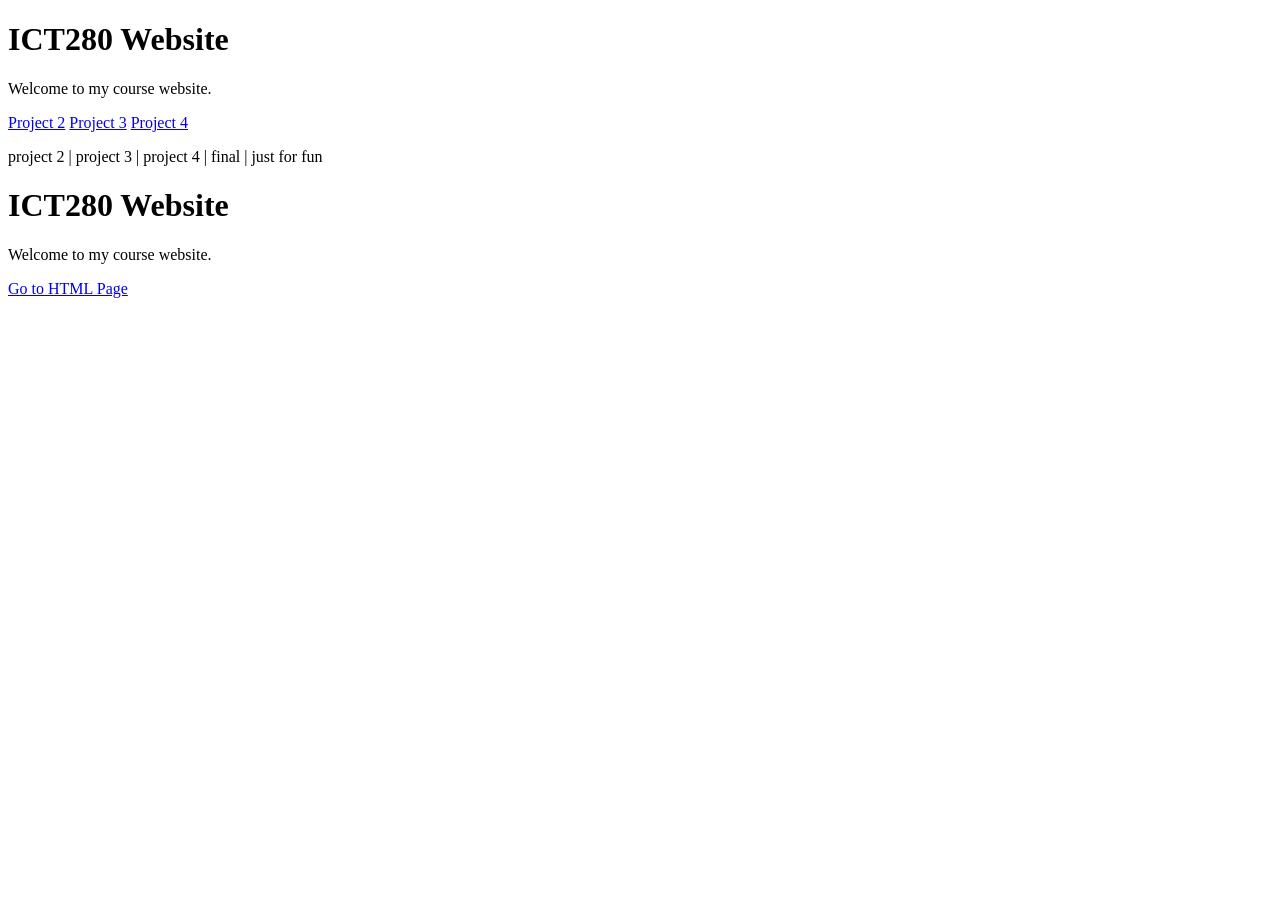
<file: index.html>
<!DOCTYPE html>
<HTML>
<HEAD>
<TITLE>ICT280 Home</TITLE>
</HEAD>
<body>

<h1>ICT280 Website</h1>

<p>Welcome to my course website.</p>

<a href="file:///C:/Users/cyrus/CyrusC16-web-project/1-html/html/project2.html">Project 2</a>

<a href="file:///C:/Users/cyrus/CyrusC16-web-project/1-html/html/project3.html">Project 3</a>

<a href="file:///C:/Users/cyrus/project4/project4/project4.html">Project 4</a>

    <p>project 2 | project 3 | project 4 | final | just for fun</p>
</body>

<!DOCTYPE html>
<HTML>
<HEAD>
<TITLE>ICT280 Home</TITLE>
</HEAD>
<body>

<h1>ICT280 Website</h1>

<p>Welcome to my course website.</p>

<a href="file:///C:/Users/cyrus/CyrusC16-web-project/1-html/html/project2.html">Go to HTML Page</a>

</body>
</HTML>
</file>
